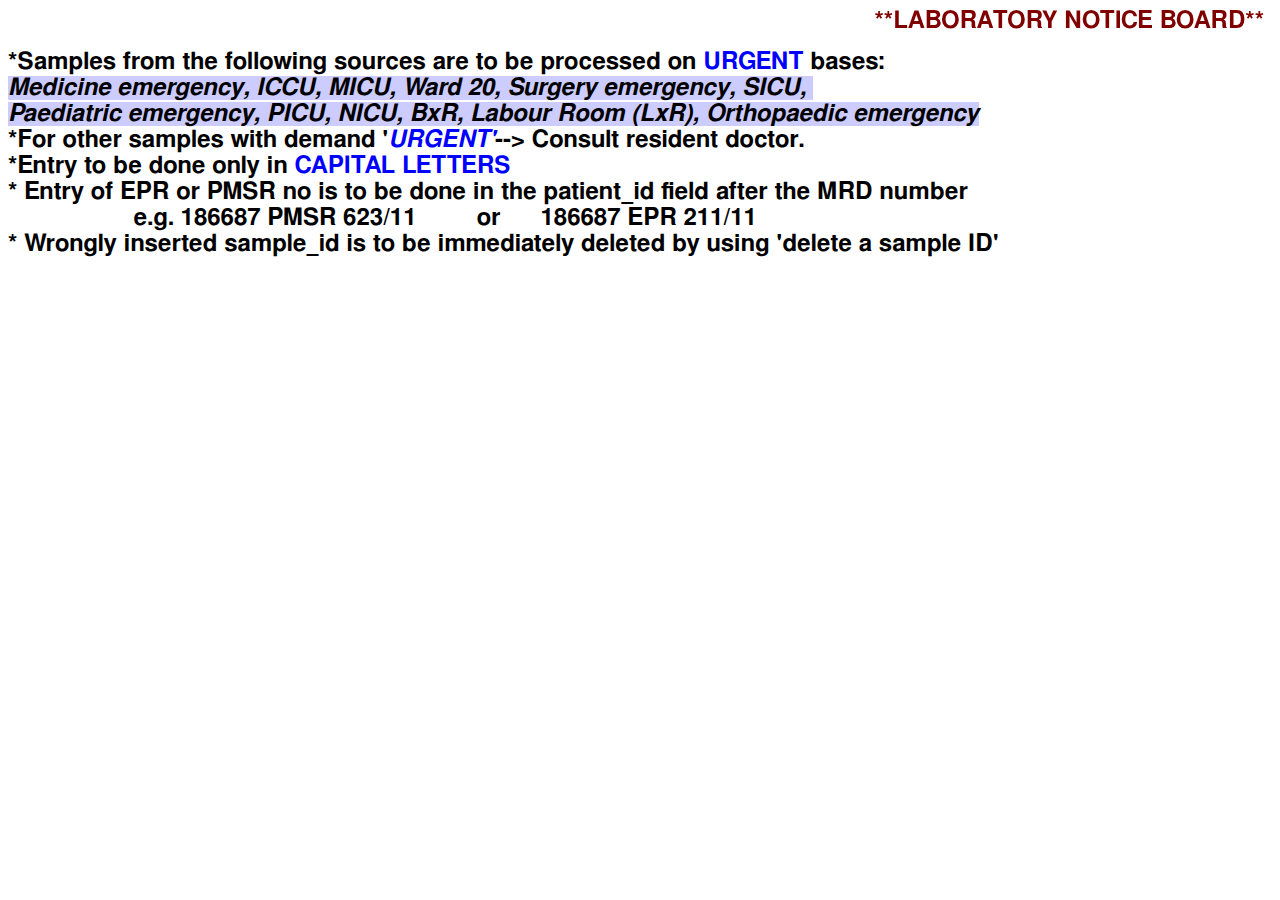
<file: lis/notice.html>
<!DOCTYPE HTML PUBLIC "-//W3C//DTD HTML 4.0 Transitional//EN">
<HTML>
<HEAD>
	<META HTTP-EQUIV="CONTENT-TYPE" CONTENT="text/html; charset=utf-8">
	<TITLE></TITLE>
	<META NAME="GENERATOR" CONTENT="OpenOffice.org 3.2  (Linux)">
	<META NAME="CREATED" CONTENT="0;0">
	<META NAME="CHANGEDBY" CONTENT="root ">
	<META NAME="CHANGED" CONTENT="20120202;13153200">
	<META NAME="CHANGEDBY" CONTENT="root ">
	<META NAME="CHANGEDBY" CONTENT="root ">
	<META NAME="CHANGEDBY" CONTENT="root ">
	<META NAME="CHANGEDBY" CONTENT="root ">
	<META NAME="CHANGEDBY" CONTENT="root ">
	<META NAME="CHANGEDBY" CONTENT="root ">
	<META NAME="CHANGEDBY" CONTENT="root ">
	<META NAME="CHANGEDBY" CONTENT="root ">
	<META NAME="CHANGEDBY" CONTENT="root ">
	<META NAME="CHANGEDBY" CONTENT="root ">
	<STYLE TYPE="text/css">
	<!--
		@page { margin: 2cm }
		P { margin-bottom: 0.21cm }
		PRE.cjk { font-family: "DejaVu Sans", monospace }
		A:link { so-language: zxx }
	-->
	</STYLE>
</HEAD>
<BODY LANG="en-IN" DIR="LTR">
<PRE CLASS="western" STYLE="text-align: left"><FONT COLOR="#800000"><U><FONT FACE="FreeSans, sans-serif"><FONT SIZE=5><B><marquee behavior="alternate" scrollamount="1">**LABORATORY NOTICE BOARD**</marquee></B></U></FONT></FONT></FONT>

<FONT FACE="FreeSans, sans-serif"><FONT SIZE=5><B>*Samples from the following sources are to be processed on <FONT COLOR="#0000ff">URGENT</FONT> bases:</B></FONT></FONT>
<FONT COLOR="#000000"><FONT FACE="FreeSans, sans-serif"><FONT SIZE=5><I><B><SPAN STYLE="background: #ccccff">Medicine emergency, ICCU, MICU, Ward 20, Surgery emergency, SICU, </SPAN></B></I></FONT></FONT></FONT>
<FONT COLOR="#000000"><FONT FACE="FreeSans, sans-serif"><FONT SIZE=5><I><B><SPAN STYLE="background: #ccccff">Paediatric emergency, PICU, NICU, BxR, Labour Room (LxR), Orthopaedic emergency</SPAN></B></I></FONT></FONT></FONT>
<FONT FACE="FreeSans, sans-serif"><FONT SIZE=5><B>*For other samples with demand '<FONT COLOR="#0000ff"><I>URGENT'</I></FONT>--&gt; Consult resident doctor.</B></FONT></FONT>
<FONT FACE="FreeSans, sans-serif"><FONT SIZE=5><B>*Entry to be done only in <FONT COLOR="#0000ff">CAPITAL LETTERS</FONT></B></FONT></FONT>
<FONT FACE="FreeSans, sans-serif"><FONT SIZE=5><B>* Entry of EPR or PMSR no is to be done in the patient_id field after the MRD number</B></FONT></FONT>
                <FONT FACE="FreeSans, sans-serif"><FONT SIZE=5><B>e.g. 186687 PMSR 623/11         or      186687 EPR 211/11</B></FONT></FONT>
<FONT FACE="FreeSans, sans-serif"><FONT SIZE=5><B>* Wrongly inserted sample_id is to be immediately deleted by using 'delete a sample ID'</B></FONT></FONT></PRE>
</BODY>
</HTML>
</file>
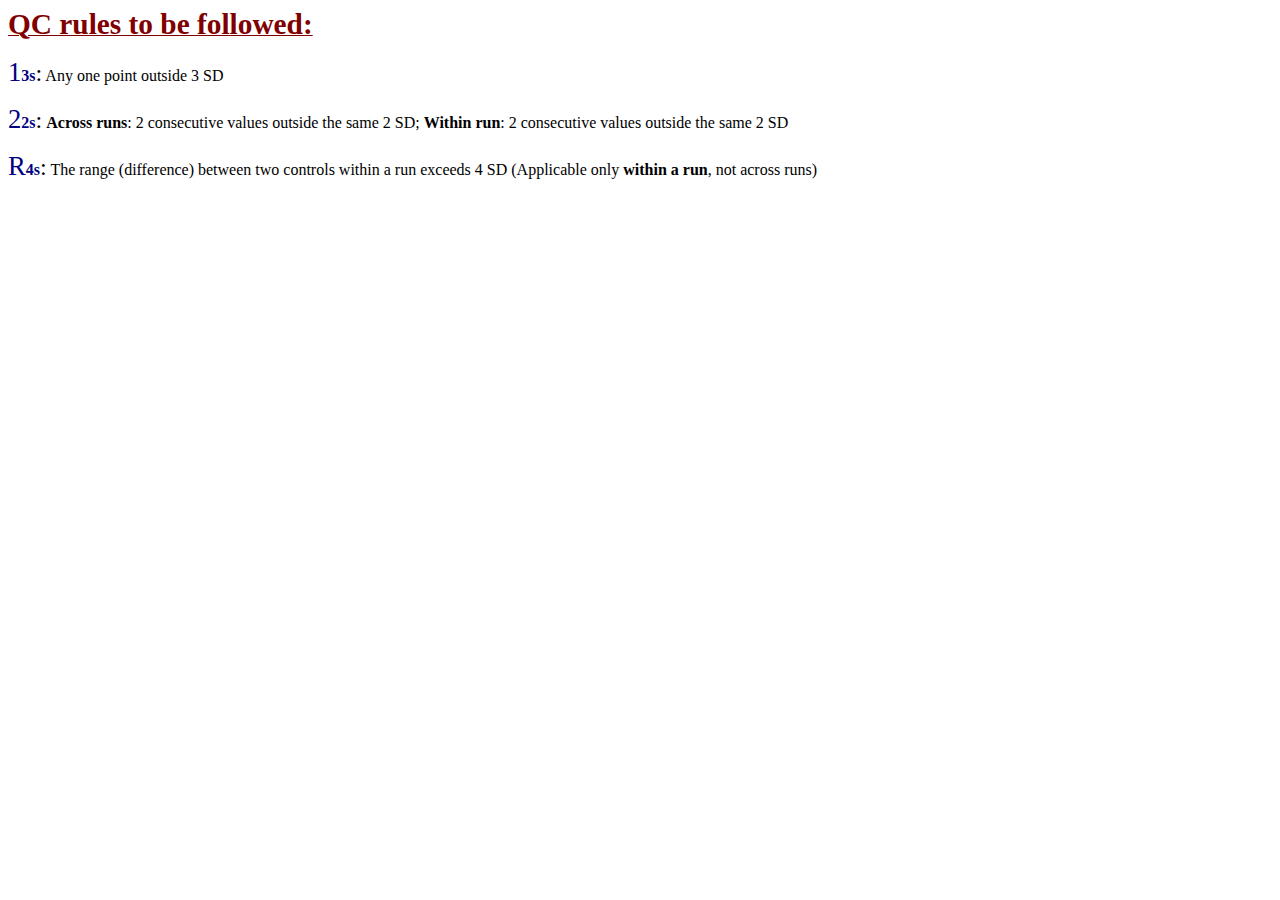
<file: lis/qc_rules.html>
<!DOCTYPE HTML PUBLIC "-//W3C//DTD HTML 4.0 Transitional//EN">
<HTML>
<HEAD>
	<META HTTP-EQUIV="CONTENT-TYPE" CONTENT="text/html; charset=utf-8">
	<TITLE></TITLE>
	<META NAME="GENERATOR" CONTENT="OpenOffice.org 3.2  (Linux)">
	<META NAME="AUTHOR" CONTENT="root ">
	<META NAME="CREATED" CONTENT="20111229;12192600">
	<META NAME="CHANGEDBY" CONTENT="root ">
	<META NAME="CHANGED" CONTENT="20111229;12520200">
	<META NAME="CHANGEDBY" CONTENT="root ">
	<STYLE TYPE="text/css">
	<!--
		@page { margin: 2cm }
		P { margin-bottom: 0.21cm }
	-->
	</STYLE>
</HEAD>
<BODY LANG="en-IN" DIR="LTR">
<P STYLE="margin-bottom: 0cm"><FONT COLOR="#800000"><U><FONT SIZE=6 STYLE="font-size: 22pt"><B>QC
rules to be followed:</B></U></FONT></FONT></P>
<P STYLE="margin-bottom: 0cm"><FONT COLOR="#000080"><FONT SIZE=5 STYLE="font-size: 20pt">1</FONT></FONT><FONT COLOR="#000080"><FONT SIZE=3><B>3s</B></FONT></FONT><FONT SIZE=5>:</FONT>
Any one point outside 3 SD</P>
<P STYLE="margin-bottom: 0cm"><FONT COLOR="#000080"><FONT SIZE=5 STYLE="font-size: 20pt">2</FONT></FONT><FONT COLOR="#000080"><FONT SIZE=3><B>2s</B></FONT></FONT><FONT SIZE=5>:</FONT>
<B>Across runs</B>: 2 consecutive values outside the same 2 SD;
<B>Within run</B>: 2 consecutive values outside the same 2 SD</P>
<P STYLE="margin-bottom: 0cm"><FONT COLOR="#000080"><FONT SIZE=5 STYLE="font-size: 20pt">R</FONT></FONT><FONT COLOR="#000080"><FONT SIZE=3><B>4s</B></FONT></FONT><FONT SIZE=5>:</FONT>
The range (difference) between two controls within a run exceeds 4 SD
(Applicable only <B>within a run</B>, not across runs)</P>
<P STYLE="margin-bottom: 0cm"><BR>
</P>
</BODY>
</HTML>
</file>
